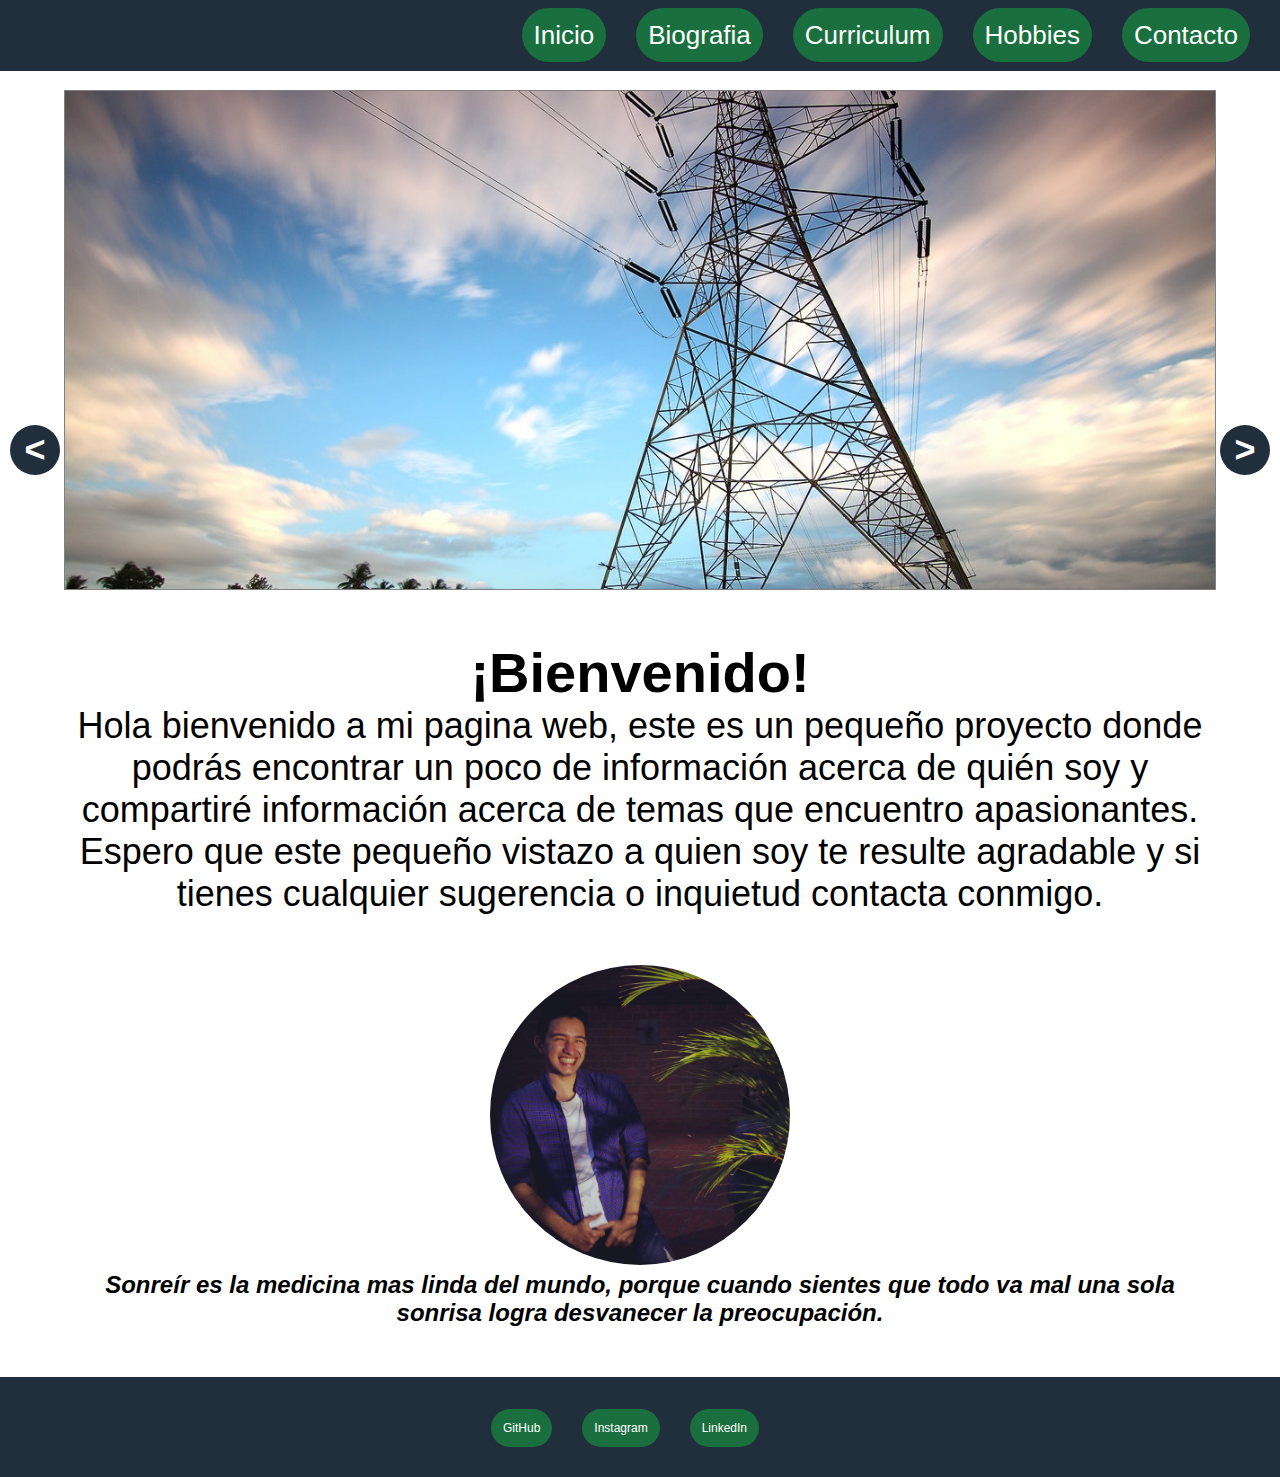
<file: index.html>
<!DOCTYPE html>
<html>
    <head>
        <meta charset="UTF-8" />
        <meta name="viewport" content="width=device-width, inicial-scale=1.0"/>
        <title> Welcome To My Page</title>
        <link rel="stylesheet" href="./CSS/index.css">

    </head>
    <body>
        <header>
            <nav>
                <ul class="nav-right">
                    <li><a href="index.html">Inicio</a></li>
                    <li><a href="./pages/biografia.html" >Biografia</a></li>
                    <li><a href="./CV Daniel Rosas_Contabilidad.pdf" target="_blank">Curriculum</a></li>
                    <li><a href="./pages/Hobbies.html">Hobbies</a></li>
                    <li><a href="./pages/contacto.html">Contacto</a></li>
                </ul>
            </nav>
        </header>
        <div class="contenedor">
            <div class="izquierda" onclick="izquierda();">
                <
            </div>
            <div class="derecha" onclick="derecha();">
                >
            </div>
            <div class="img"></div>
        </div>
        <main>
            <section class="bienvenida">
            <h1>¡Bienvenido!</h1>
            <p>Hola bienvenido a mi pagina web, este es un pequeño proyecto donde podrás encontrar un poco de información acerca de quién soy y compartiré información acerca de temas que encuentro apasionantes. Espero que este pequeño vistazo a quien soy te resulte agradable y si tienes cualquier sugerencia o inquietud contacta conmigo.</p>
            </section>

            <section class="introduccion">
                <img src="./img/img-perfil.jpg" alt="es una foto mia sonriendo">
                <p>
                    Sonreír es la medicina mas linda del mundo,  porque cuando sientes que todo va mal una sola sonrisa logra desvanecer la preocupación.
                </p>
            </section>     
        </main>
        <footer>
            <ul class="redes">
                <li><a href="https://github.com/dannyrosas" target="_blank">GitHub</a></li>
                <li><a href="https://www.instagram.com/elrositass/" target="_blank">Instagram</a></li>
                <li><a href="https://www.linkedin.com/in/daniel-rosas-esteban-67b203224/" target="_blank">LinkedIn</a></li>
            </ul>
        </footer>
    <script src="./script/index.js"></script>
    </body>
</html>
</file>
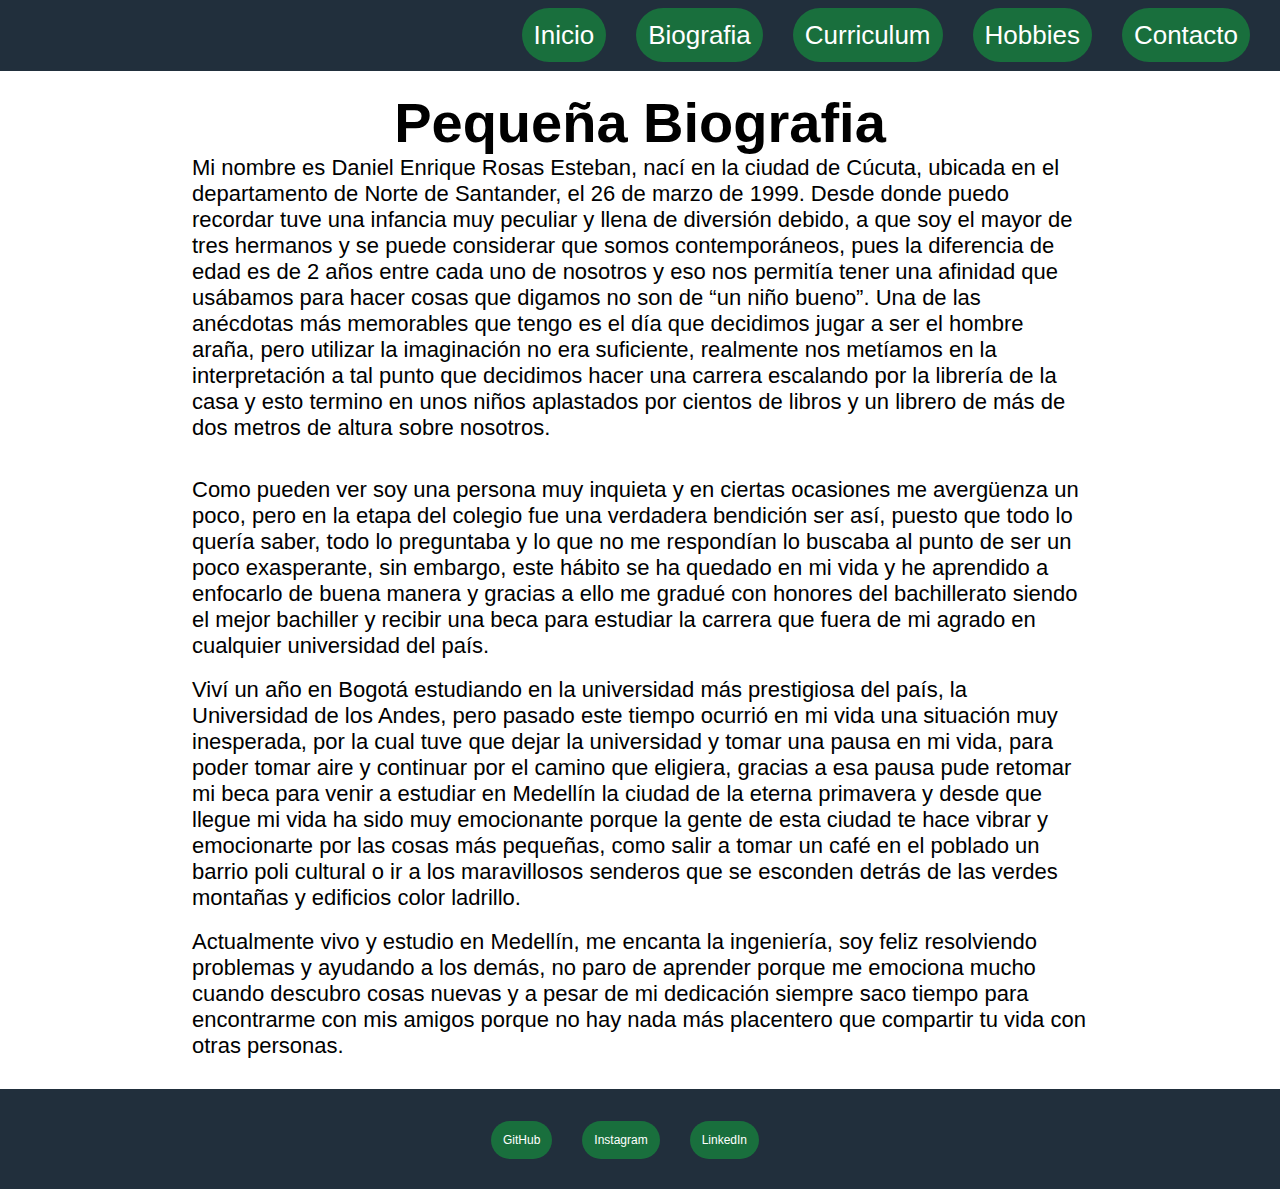
<file: pages/biografia.html>
<!DOCTYPE html>
<html>
    <head>
        <meta charset="UTF-8" />
        <meta name="viewport" content="width=device-width, inicial-scale=1.0"/>
        <title> Biografia</title>
        <link rel="stylesheet" href="../CSS/biografia.css">

    </head>
    <body>
        <header>
            <nav>
                <ul class="nav-right">
                    <li><a href="../index.html">Inicio</a></li>
                    <li><a href="biografia.html" >Biografia</a></li>
                    <li><a href="../CV Daniel Rosas_Contabilidad.pdf" target="_blank">Curriculum</a></li>
                    <li><a href="Hobbies.html">Hobbies</a></li>
                    <li><a href="contacto.html">Contacto</a></li>
                </ul>
            </nav>
        </header>
        <main>
            <h1>Pequeña Biografia</h1>
            <p>Mi nombre es Daniel Enrique Rosas Esteban, nací en la ciudad de Cúcuta, ubicada en el departamento de Norte de Santander, el 26 de marzo de 1999. Desde donde puedo recordar tuve una infancia muy peculiar y llena de diversión debido, a que soy el mayor de tres hermanos y se puede considerar que somos contemporáneos, pues la diferencia de edad es de 2 años entre cada uno de nosotros y eso nos permitía tener una afinidad que usábamos para hacer cosas que digamos no son de “un niño bueno”. Una de las anécdotas más memorables que tengo es el día que decidimos jugar a ser el hombre araña, pero utilizar la imaginación no era suficiente, realmente nos metíamos en la interpretación a tal punto que decidimos hacer una carrera escalando por la librería de la casa y esto termino en unos niños aplastados por cientos de libros y un librero de más de dos metros de altura sobre nosotros. </p>
            <br><br>
            <p>
                Como pueden ver soy una persona muy inquieta y en ciertas ocasiones me avergüenza un poco, pero en la etapa del colegio fue una verdadera bendición ser así, puesto que todo lo quería saber, todo lo preguntaba y lo que no me respondían lo buscaba al punto de ser un poco exasperante, sin embargo, este hábito se ha quedado en mi vida y he aprendido a enfocarlo de buena manera y gracias a ello me gradué con honores del bachillerato siendo el mejor bachiller y recibir una beca para estudiar la carrera que fuera de mi agrado en cualquier universidad del país. 
            </p>
            <br>
            <p>
                Viví un año en Bogotá estudiando en la universidad más prestigiosa del país, la Universidad de los Andes, pero pasado este tiempo ocurrió en mi vida una situación muy inesperada, por la cual tuve que dejar la universidad y tomar una pausa en mi vida, para poder tomar aire y continuar por el camino que eligiera, gracias a esa pausa pude retomar mi beca para venir a estudiar en Medellín la ciudad de la eterna primavera y desde que llegue mi vida ha sido muy emocionante porque la gente de esta ciudad te hace vibrar y emocionarte por las cosas más pequeñas, como salir a tomar un café en el poblado un barrio poli cultural o ir a los maravillosos senderos que se esconden detrás de las verdes montañas y edificios color ladrillo. 
            </p>
            <br>

            <p>
                Actualmente vivo y estudio en Medellín, me encanta la ingeniería, soy feliz resolviendo problemas y ayudando a los demás, no paro de aprender porque me emociona mucho cuando descubro cosas nuevas y a pesar de mi dedicación siempre saco tiempo para encontrarme con mis amigos porque no hay nada más placentero que compartir tu vida con otras personas.
            </p>

            
        </main>
        <footer>
            <ul class="redes">
                <li><a href="https://github.com/dannyrosas" target="_blank">GitHub</a></li>
                <li><a href="https://www.instagram.com/elrositass/" target="_blank">Instagram</a></li>
                <li><a href="https://www.linkedin.com/in/daniel-rosas-esteban-67b203224/" target="_blank">LinkedIn</a></li>
            </ul>
        </footer>
    </body>
</html>
</file>
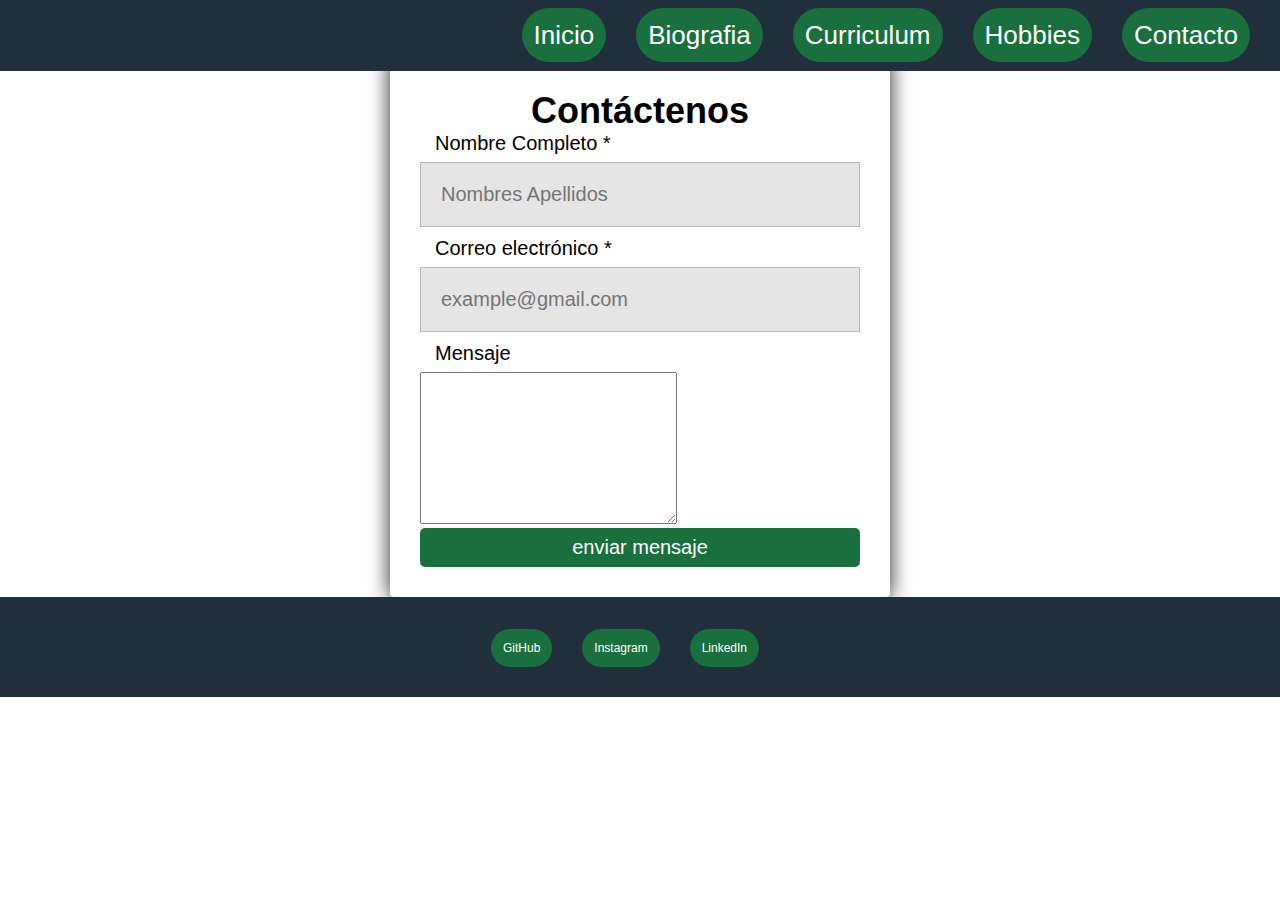
<file: pages/contacto.html>
<!DOCTYPE html>
<html>
    <head>
        <meta charset="UTF-8" />
        <meta name="viewport" content="width=device-width, inicial-scale=1.0"/>
        <title> Contacto</title>
        <link rel="stylesheet" href="../CSS/contacto.css">

    </head>
    <body>
        <header>
            <nav>
                <ul class="nav-right">
                    <li><a href="../index.html">Inicio</a></li>
                    <li><a href="biografia.html" >Biografia</a></li>
                    <li><a href="../CV Daniel Rosas_Contabilidad.pdf" target="_blank">Curriculum</a></li>
                    <li><a href="Hobbies.html">Hobbies</a></li>
                    <li><a href="contacto.html">Contacto</a></li>
                </ul>
            </nav>
        </header>
        <main>
            <form id="form" action="" class="formulario">
                <h3 class="formulario_titulo"><span>Contáctenos</span></h3>
                <label for="name" class="formulario__label">Nombre Completo <span>*</span></label>
                <input name="name" class="formulario__input" required type="text" id="name" placeholder="Nombres Apellidos">
                <label for="email" class="formulario__label">Correo electrónico <span>*</span></label>
                <input name="email"  class="formulario__input" type="text" id="email" required placeholder="example@gmail.com">
                <label for="message" class="formulario__label">Mensaje</label>
                <textarea id="message"  name="message" id="" cols="30" rows="10"></textarea>
                <button type="submit" class="formulario__submit">enviar mensaje</button>
              </form>
              <a href="knd0326@gmail.com" id="send"></a>
        </main>
        <footer>
            <ul class="redes">
                <li><a href="https://github.com/dannyrosas" target="_blank">GitHub</a></li>
                <li><a href="https://www.instagram.com/elrositass/" target="_blank">Instagram</a></li>
                <li><a href="https://www.linkedin.com/in/daniel-rosas-esteban-67b203224/" target="_blank">LinkedIn</a></li>
            </ul>
        </footer>
        <script>
             
            const $form = document.querySelector('#form')
            const $buttonMailto = document.querySelector('#send')

            $form.addEventListener('submit', handleSubmit)

            function handleSubmit(event) {
            event.preventDefault()
            const form = new FormData(this)
            $buttonMailto.setAttribute('href', `mailto:knd0326@gmail.com?subject=nombre ${form.get('name')}  correo ${form.get('email')}&body=${form.get('message')}`)
            $buttonMailto.click()
            }
        </script>
        
    </body>
</html>
</file>
<file: CSS/index.css>
* {
    box-sizing: border-box;
    margin:0;
    padding: 0;
}
html{
    font-size: 62.5%;
}
a {
    text-decoration: none;
    cursor: pointer;
}
body{
    margin: 0;
    padding: 0;
    font-size: 1.6rem;
    font-family: Arial, Helvetica, sans-serif;
}
header{
    width: 100%;
    height: 60px;   
}
header nav{
    display: flex;
    justify-content: flex-end;
}
header nav .nav-right{
    width: 100%;
    height: auto;
    display: flex;
    padding-top: 20px;
    padding-bottom: 20px;
    list-style: none;
    justify-content: right;
    align-items: center;
    font-size: 2.6rem;
    background-color: #212F3C ;
    box-sizing: border-box;
    
}
nav .nav-right a{
    margin-right: 30px;
    color:white;
    background-color: #196F3D;
    border-radius: 100px;
    padding: 12px 12px;
}
nav .nav-right a:hover{
    color: #212F3C;
    box-shadow: 0 1px 8px 0 #2ECC71;
}
nav .nav-right a:active{
    color: #2ECC71;
    box-shadow: 0 1px 8px 0 #2ECC71;
}
.contenedor{
    width: 90%;
    height: 500px;
    margin: 30px auto;
    border: 1px solid gray;
}
.izquierda, .derecha{
    position: absolute;
    top: 50%;
    width: 50px;
    height: 50px;
    background-color: #212F3C;
    transform: translateY(-50%);
    border-radius: 50%;
    line-height: 50px;
    text-align: center;
    font-size: 3.6rem;
    font-weight: bold;
    color:white;
    cursor: pointer;
}
.izquierda{
    left: 10px;
}
.derecha{
    right: 10px;
}
.izquierda:hover,.derecha:hover{
    background-color: white;
    color:#212F3C;
    border: 2px solid #212F3C;
}
.img{
    width: 100%;
    height: 100%;
    padding: 0;
    margin: 0;
    background-size: cover;
    background-position: 50%;
}
.bienvenida{
    width: 90%;
    height: auto;
    margin: 50px auto;
    }
.bienvenida h1{
    font-size: 5.6rem;
    text-align: center;
}
.bienvenida p{
    font-size: 3.6rem;
    text-align: center;
}

.introduccion{
    font-size: 2.4rem;
    text-align: center;
    width: 90%;
    height: auto;
    margin: 50px auto;
    font-weight: bold;
    font-style: italic;
}
.introduccion img{
    width: 300px;
    height: auto;
    border-radius: 100%;
}


footer{
    width: 100%;
    height: 100px;
    bottom: 0;
    display: grid;
    align-items: center;
    font-size: 12px;
    background-color: #212F3C;
    border-top: 1px solid #212F3C;
    
    
}

footer .redes{
    list-style: none;
    display: flex;
    justify-content: center;
    
}
footer .redes a{
    margin-right: 30px;
    color:white;
    background-color: #196F3D;
    border-radius: 100px;
    padding: 12px 12px;
}
footer .redes a:hover{
    color: #212F3C;
    box-shadow: 0 1px 8px 0 #2ECC71;
}
</file>
<file: CSS/biografia.css>
/* inicio de la barra de navegacion*/
* {
    box-sizing: border-box;
    margin:0;
    padding: 0;
}
html{
    font-size: 62.5%;
}
a {
    text-decoration: none;
    cursor: pointer;
}
body{
    margin: 0;
    padding: 0;
    font-size: 1.6rem;
    font-family: Arial, Helvetica, sans-serif;
}
header{
    width: 100%;
    height: 60px;   
}
header nav{
    display: flex;
    justify-content: flex-end;
}
header nav .nav-right{
    width: 100%;
    height: auto;
    display: flex;
    padding-top: 20px;
    padding-bottom: 20px;
    list-style: none;
    justify-content: right;
    align-items: center;
    font-size: 2.6rem;
    background-color: #212F3C ;
    box-sizing: border-box;
    
}
nav .nav-right a{
    margin-right: 30px;
    color:white;
    background-color: #196F3D;
    border-radius: 100px;
    padding: 12px 12px;
}
nav .nav-right a:hover{
    color: #212F3C;
    box-shadow: 0 1px 8px 0 #2ECC71;
}
nav .nav-right a:active{
    color: #2ECC71;
    box-shadow: 0 1px 8px 0 #2ECC71;
}
/*fin de la barra de navegacion*/
/*inicio del main*/
main{
    width: 70%;
    margin: 30px auto;
    

}
main h1{
    font-size: 5.6rem;
    text-align: center;

}
main p{
    font-size: 2.2rem;
    text-justify: center;
    display: flex;
}

/*inicio del footer*/
footer{
    width: 100%;
    height: 100px;
    bottom: 0;
    display: grid;
    align-items: center;
    font-size: 12px;
    background-color: #212F3C;
    border-top: 1px solid #212F3C;
    
    
}

footer .redes{
    list-style: none;
    display: flex;
    justify-content: center;
    
}
footer .redes a{
    margin-right: 30px;
    color:white;
    background-color: #196F3D;
    border-radius: 100px;
    padding: 12px 12px;
}
footer .redes a:hover{
    color: #212F3C;
    box-shadow: 0 1px 8px 0 #2ECC71;
}
/*fin del footer*/
</file>
<file: CSS/contacto.css>
/* inicio de la barra de navegacion*/
* {
    box-sizing: border-box;
    margin:0;
    padding: 0;
}
html{
    font-size: 62.5%;
}
a {
    text-decoration: none;
    cursor: pointer;
}
body{
    margin: 0;
    padding: 0;
    font-size: 1.6rem;
    font-family: Arial, Helvetica, sans-serif;
}
header{
    width: 100%;
    height: 60px;   
}
header nav{
    display: flex;
    justify-content: flex-end;
}
header nav .nav-right{
    width: 100%;
    height: auto;
    display: flex;
    padding-top: 20px;
    padding-bottom: 20px;
    list-style: none;
    justify-content: right;
    align-items: center;
    font-size: 2.6rem;
    background-color: #212F3C ;
    box-sizing: border-box;
    
}
nav .nav-right a{
    margin-right: 30px;
    color:white;
    background-color: #196F3D;
    border-radius: 100px;
    padding: 12px 12px;
}
nav .nav-right a:hover{
    color: #212F3C;
    box-shadow: 0 1px 8px 0 #2ECC71;
}
nav .nav-right a:active{
    color: #2ECC71;
    box-shadow: 0 1px 8px 0 #2ECC71;
}
/*fin de la barra de navegacion*/
.formulario{
    width: 500px;
    max-width: 90%;
    margin: auto;
    padding: 30px;
    box-shadow:0 0 20px 1px #2E352F;
    border-radius: 4px;

}
.formulario_titulo{
    font-size: 3.6rem;
    text-align: center;
    margin-bottom: 30px;
    margin-top: 0;
}
.formulario__label, .formulario__input, .formulario__submit {
    display:block;
    width: 100%;
    font-size: 2.0rem;
    
}
.formulario__input{
    padding: 20px;
    margin-bottom:40px;
    border: 1px solid #B9B9B9;
    background: rgba(0,0,0,0.1);
}
.formulario__label{
    padding-left: 15px;
    position: absolute;
    margin-top: -30px;
}

.formulario__submit{
    background-color: #196F3D;
    color: white;
    border-radius: 5px;
    border: none;
    cursor: pointer;
    padding: 8px;
    
}
.formulario__submit:hover{
    color: #212F3C;
    box-shadow: 0 1px 8px 0 #2ECC71;
}
.formulario__submit:active{
    color: #2ECC71;
    box-shadow: 0 1px 8px 0 #2ECC71;
}


/*inicio del footer*/
footer{
    width: 100%;
    height: 100px;
    bottom: 0;
    display: grid;
    align-items: center;
    font-size: 12px;
    background-color: #212F3C;
    border-top: 1px solid #212F3C;
    
    
}

footer .redes{
    list-style: none;
    display: flex;
    justify-content: center;
    
}
footer .redes a{
    margin-right: 30px;
    color:white;
    background-color: #196F3D;
    border-radius: 100px;
    padding: 12px 12px;
}
footer .redes a:hover{
    color: #212F3C;
    box-shadow: 0 1px 8px 0 #2ECC71;
}
/*fin del footer*/
</file>
